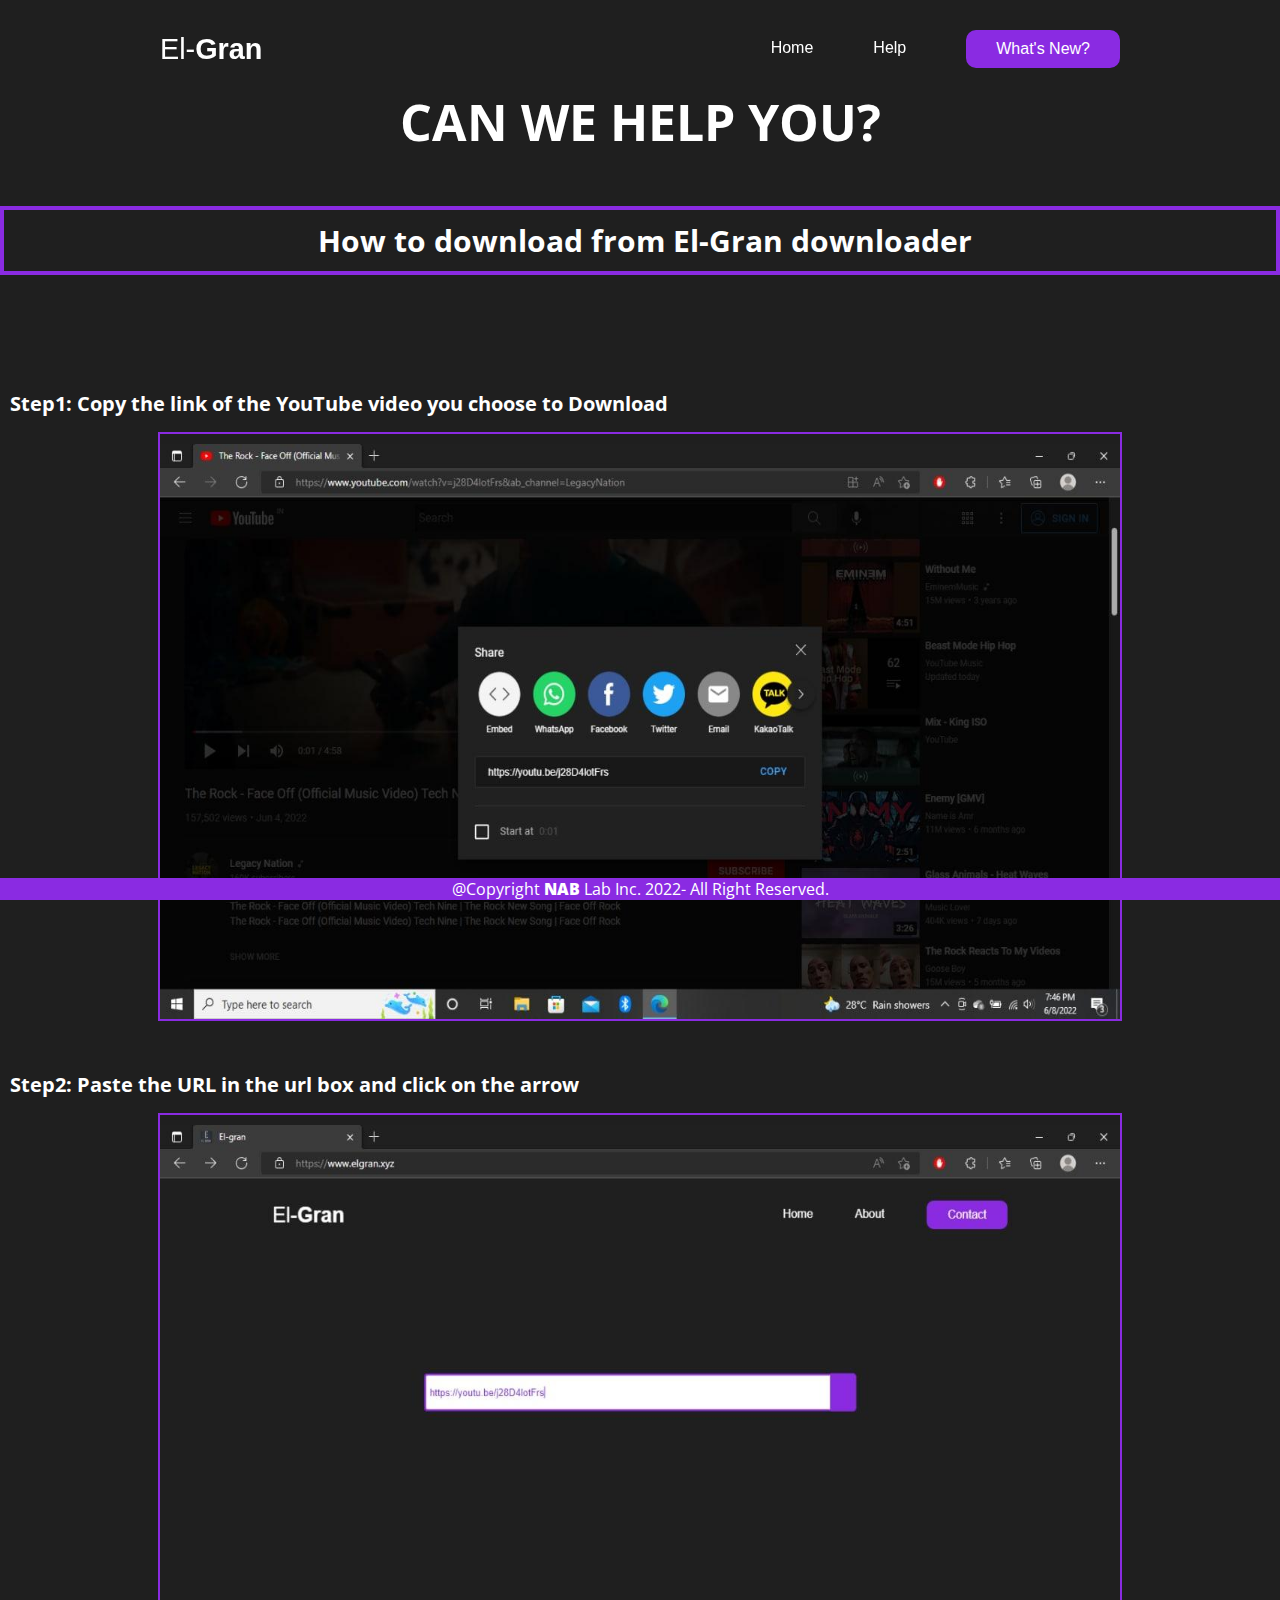
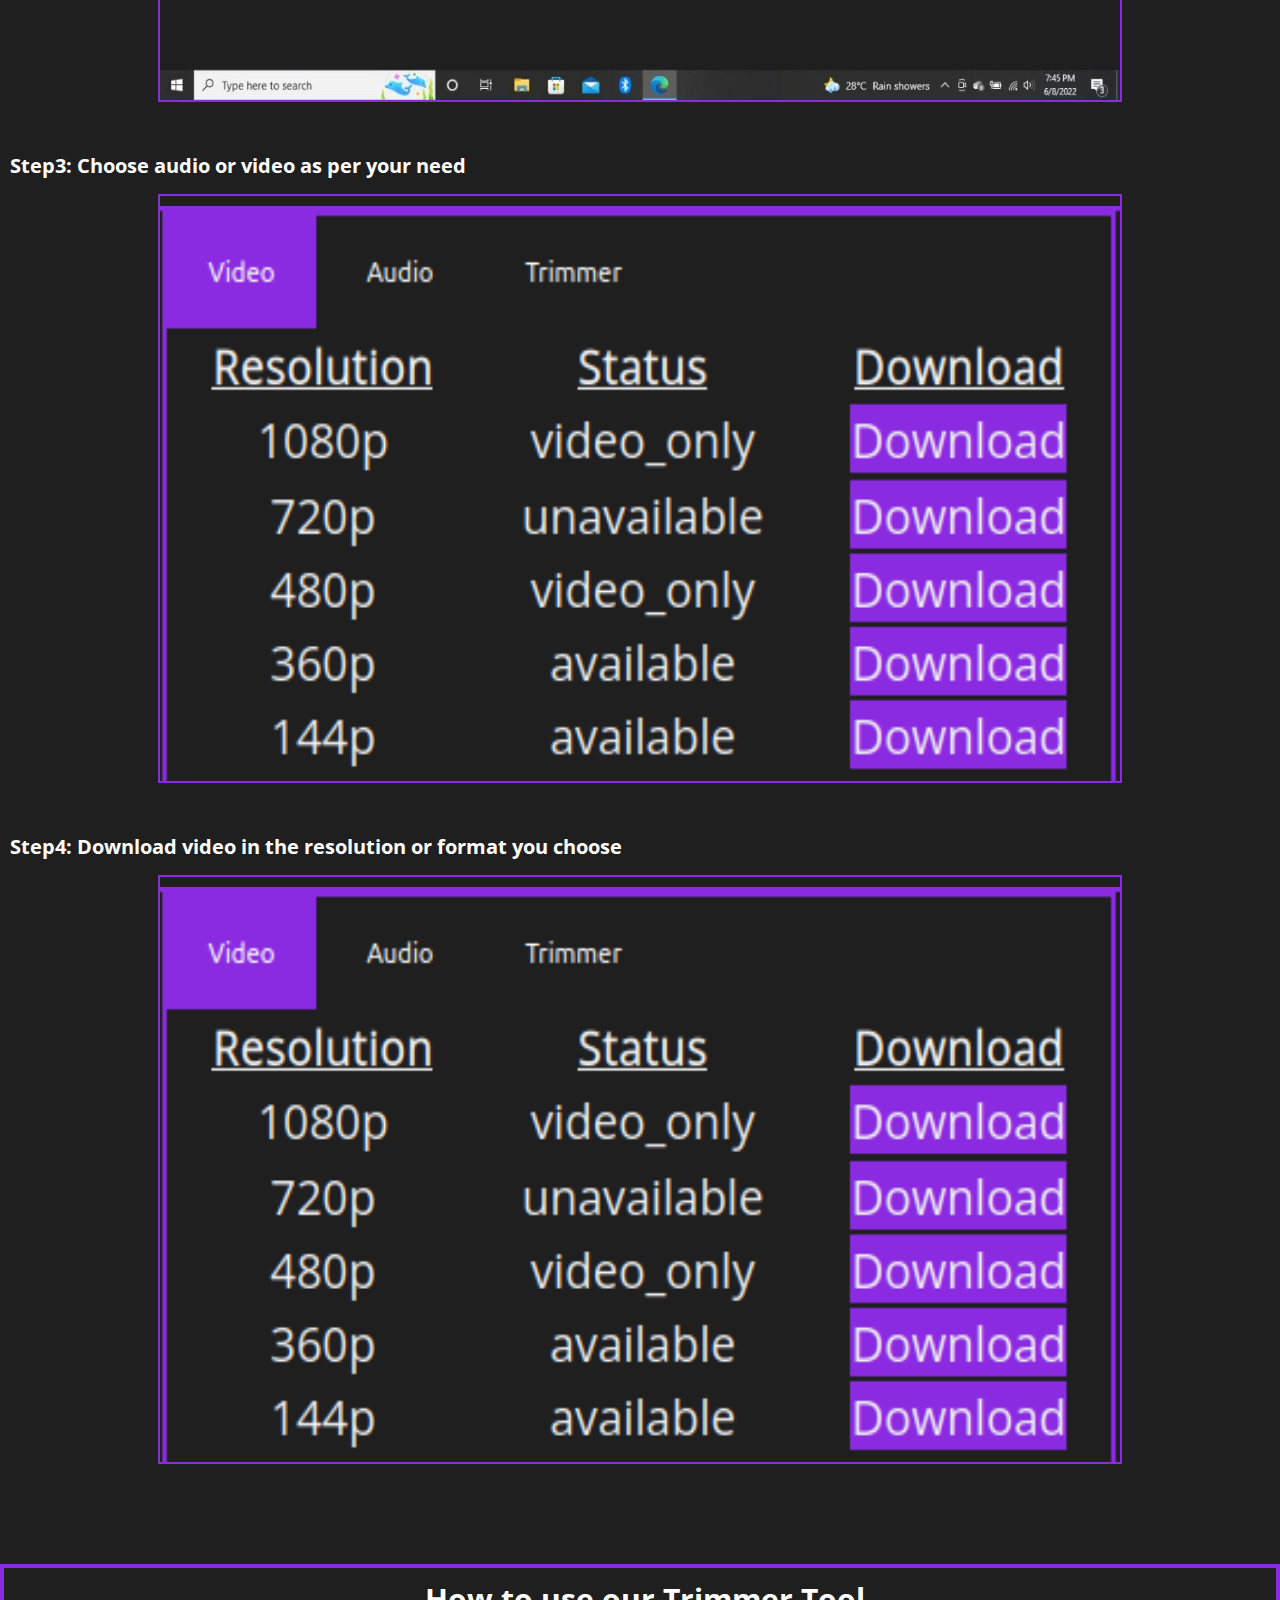
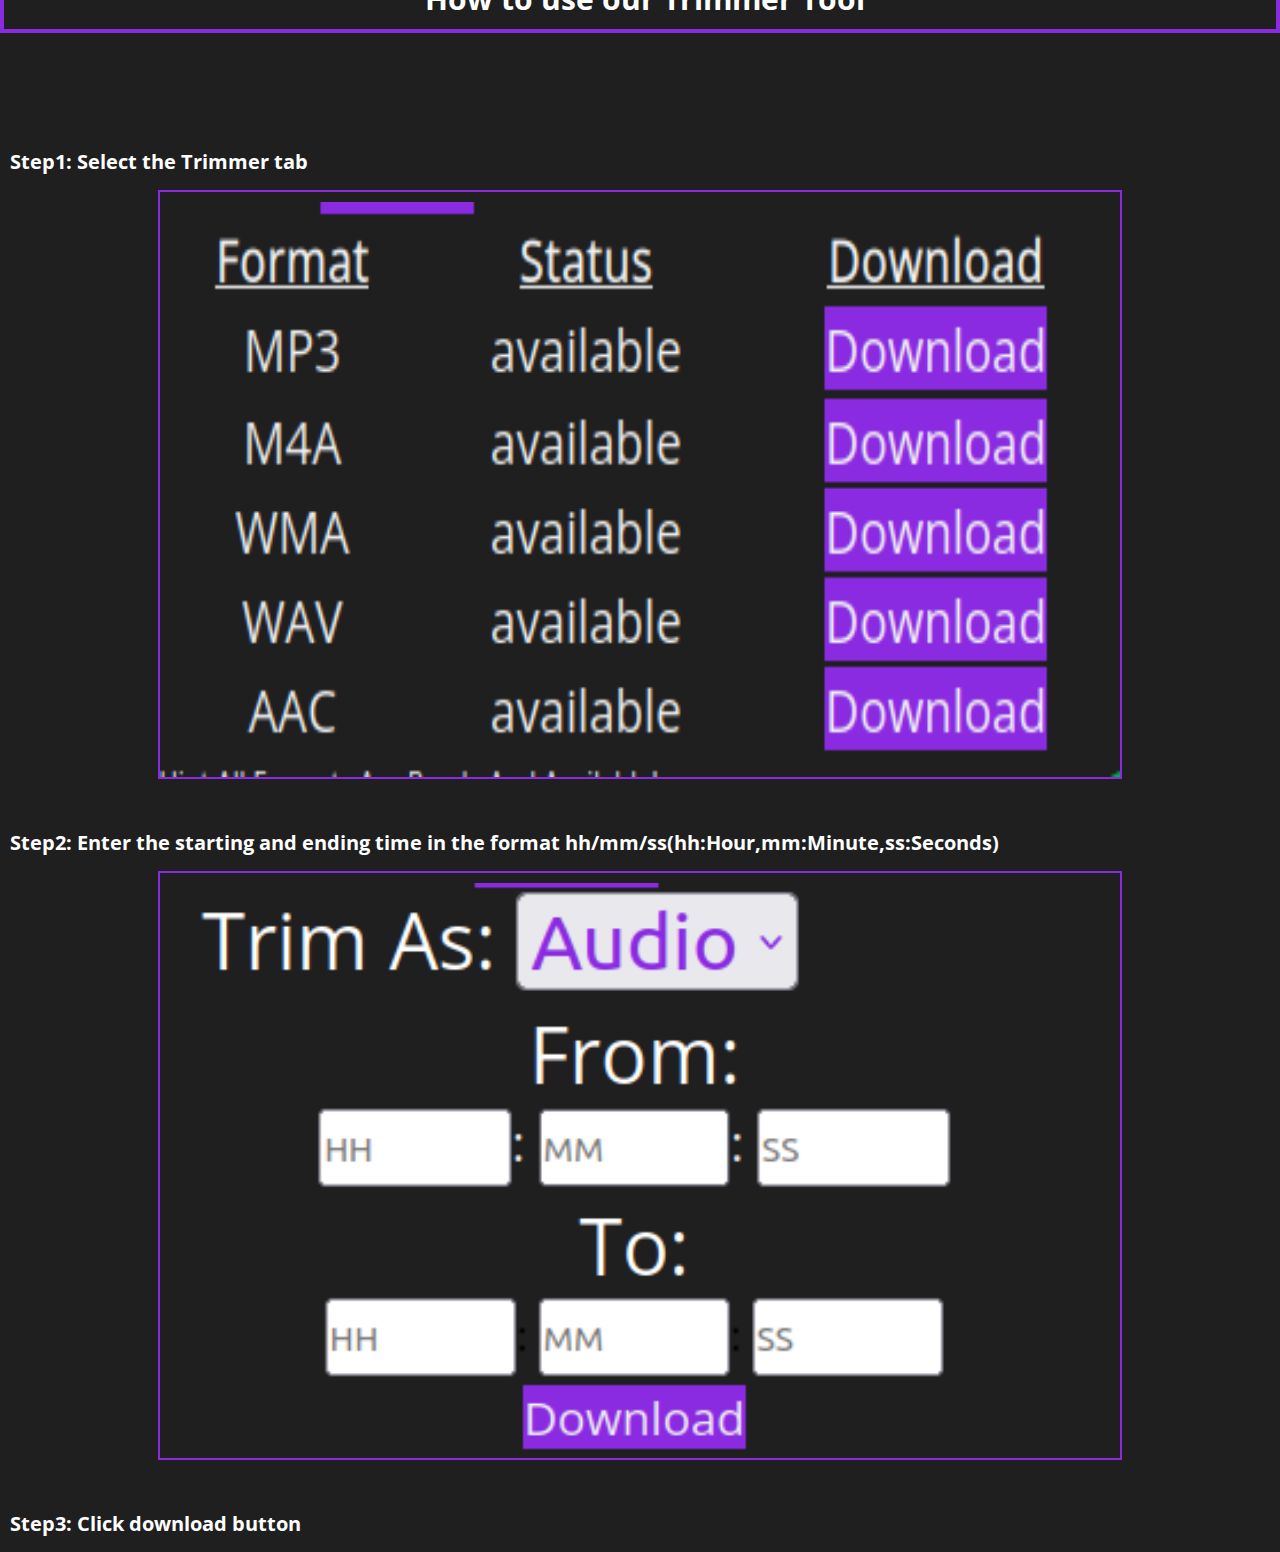
<file: templates/help_us.html>
<html>
<head>
	<meta charset="UTF-8">
		<meta name="viewport" content="width=device-width, initial-scale=1.0">
	<link rel="stylesheet" href="/static/css/style.css" type="text/css">
		<link rel="stylesheet" href="/static/css/index1.css">
		<script type="text/javascript">
            var Tawk_API=Tawk_API||{}, Tawk_LoadStart=new Date();
            (function(){
            var s1=document.createElement("script"),s0=document.getElementsByTagName("script")[0];
            s1.async=true;
            s1.src='https://embed.tawk.to/62921cd1b0d10b6f3e747dde/1g45c155d';
            s1.charset='UTF-8';
            s1.setAttribute('crossorigin','*');
            s0.parentNode.insertBefore(s1,s0);
            })();
         </script>
<style>
h1 {
	color: white;
	font-size: 50px;
	text-align: center;
	font-family: 'Open Sans', sans-serif;
}
h2 {
	color: white;
	font-size: 25px;
	padding-top: 10px;
	padding-left: 10px;
	padding-bottom: 10px;
	font-family: 'Open Sans', sans-serif;
	text-align:center;
	font-size:30px;
	border:4px solid blueviolet;
}
h3 {
	color: white;
	font-size: 20px;
	padding-top: 50px;
	padding-left: 10px;
	padding-bottom: 15px;
	font-family: 'Open Sans', sans-serif;
}
.center {
  display: block;
  margin-left: auto;
  margin-right: auto;
  width: 75%;
}

.footer {
  position: fixed;
  left: 0;
  bottom: 0;
  width: 100%;
  background-color: blueviolet;
  color: white;
  text-align: center;
}
img {
	border: 2px solid blueviolet;
	padding-top: 10px;
}

@import url('https://fonts.googleapis.com/css2?family=Open+Sans:wght@300&display=swap');
</style>
<title>El-Gran:Help</title>
</head>
<body bgcolor="#1f1f1f">
	  <div class="ashish">
  </div>
	<main>

			<nav class="container">
				<input id="nav-toggle" type="checkbox" />
				<div class="logo"><a class="logo-text" href="/">El-<strong>Gran</strong></a>
				</div>
				<ul class="links">
					<li class="list">
						<a href="/">Home</a>
						<div class="home_underline"></div>
					</li>
					<li class="list">
						<a href="/help">Help</a>
						<div class="home_underline"></div>
					</li>
					<a href="/whatsnew" class="but-blue">What's New?</a>
				</ul>
				<label for="nav-toggle" class="icon-burger">
					<div class="line"></div>
					<div class="line"></div>
					<div class="line"></div>
				</label>
			</nav>
	<br>
	<br>
	<br>
<br>
	<h1 style="padding-bottom:50px">CAN WE HELP YOU?</h1>
	<h2>How to download from El-Gran downloader</h2>
	<h3 style ="padding-top: 50px;">  </h3>
	<h3>Step1:	Copy the link of the YouTube video you choose to Download</h3>
	<img src="/static/images/img1.jpg" alt="copy url" width="1100" height="575" class="center" style="">
	
	<h3>Step2:	Paste the URL in the url box and click on the arrow</h3>
	<img src="/static/images/img2.jpg" alt="paste url" width="1100" height="575" class="center">
	
	<h3>Step3:	Choose audio or video as per your need</h3>
	<img src="/static/images/img3.png" alt="" width="1100" height="575" class="center">
	
	<h3>Step4:	Download video in the resolution or format you choose</h3>
	<img src="/static/images/img3.png" alt="" width="1100" height="575" class="center">

	<h3 style="padding-bottom: 50px;">    </h3>
	
	<h2>How to use our Trimmer Tool</h2>
	<h3 style="padding-top: 50px;">  </h3>
	<h3>Step1:	Select the Trimmer tab</h3>
	<img src="/static/images/img4.png" alt="" width="1100" height="575" class="center">
	
	<h3>Step2:	Enter the starting and ending time in the format hh/mm/ss(hh:Hour,mm:Minute,ss:Seconds)</h3>
	<img src="/static/images/img5.png" alt="" width="1100" height="575" class="center">
	
	<h3>Step3:	Click download button</h3>
	<div class="footer">
@Copyright <a href="#"> <strong><strong>NAB</strong> </strong>Lab Inc. </a> 2022- All Right Reserved.   
</div>  
</body>
</html>
</file>
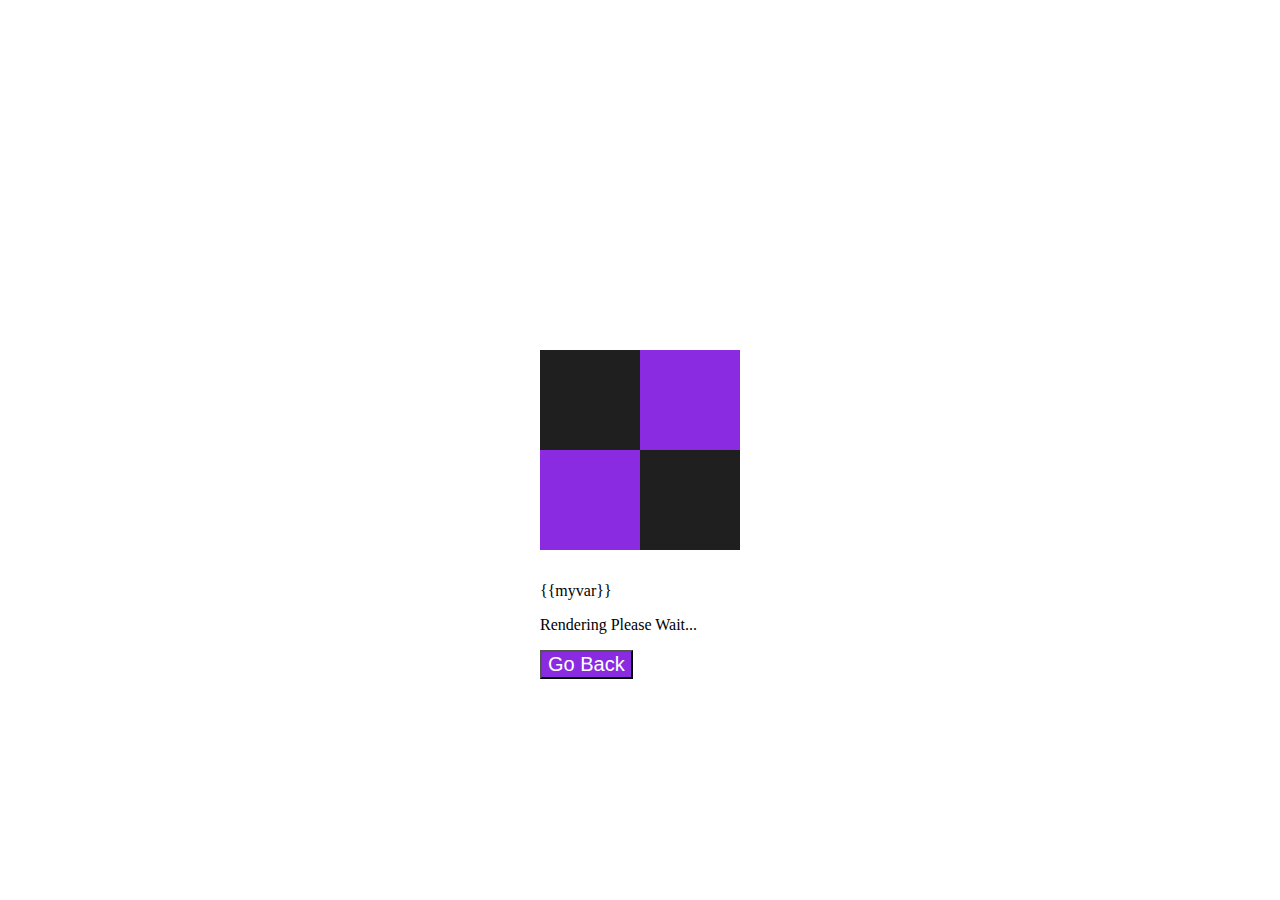
<file: templates/timeloader.html>
<!doctype html>
<html>
<head>
	<meta charset="UTF-8">
	<meta name="viewport" content="width=device-width, initial-scale=1.0">
 
   <script>

         setTimeout(myURL, 5000);
         function myURL(){
            window.location= "getfile";   
         }
    </script>
    <style>

        body{
            background:#ffffff;

        }
        .container {
  position: absolute;
  width: 200px;
  height: 200px;
  top: 0;
  bottom: 0;
  left: 0;
  right: 0;
  margin: auto;
}

.item {
  width: 100px;
  height: 100px;
  position: absolute;
}

.item-1 {
  background-color: #1f1f1f;
  top: 0;
  left: 0;
  z-index: 1;
  animation: item-1_move 1.8s cubic-bezier(.6,.01,.4,1) infinite;
}

.item-2 {
  background-color: blueviolet;
  top: 0;
  right: 0;
  animation: item-2_move 1.8s cubic-bezier(.6,.01,.4,1) infinite;
}

.item-3 {
  background-color: #1f1f1f;
  bottom: 0;
  right: 0;
  z-index: 1;
  animation: item-3_move 1.8s cubic-bezier(.6,.01,.4,1) infinite;
}

.item-4 {
  background-color: blueviolet;
  bottom: 0;
  left: 0;
  animation: item-4_move 1.8s cubic-bezier(.6,.01,.4,1) infinite;
}

@keyframes item-1_move {
  0%, 100% {transform: translate(0, 0)} 
  25% {transform: translate(0, 100px)} 
  50% {transform: translate(100px, 100px)} 
  75% {transform: translate(100px, 0)} 
}

@keyframes item-2_move {
  0%, 100% {transform: translate(0, 0)} 
  25% {transform: translate(-100px, 0)} 
  50% {transform: translate(-100px, 100px)} 
  75% {transform: translate(0, 100px)} 
}

@keyframes item-3_move {
  0%, 100% {transform: translate(0, 0)} 
  25% {transform: translate(0, -100px)} 
  50% {transform: translate(-100px, -100px)} 
  75% {transform: translate(-100px, 0)} 
}

@keyframes item-4_move {
  0%, 100% {transform: translate(0, 0)} 
  25% {transform: translate(100px, 0)} 
  50% {transform: translate(100px, -100px)} 
  75% {transform: translate(0, -100px)} 
}
    </style>
<body style="background: #ffffff;">
<div class="container">
  <div class="item item-1"></div>
  <div class="item item-2"></div>
  <div class="item item-3"></div>
  <div class="item item-4"></div>
  <br>
  <br>
    <br>
  <br>
    <br>
  <br>

    <br>
  <br>
    <br>
  <br>
    <br>
  <br>
  <p id="box">{{myvar}}</p>  <p>Rendering Please Wait...<p>
    <button onclick="window.location='show'" style="color:white;background-color: blueviolet;font-size: 20px;">Go Back</button>
</div>
 
</body>
</html>
</file>
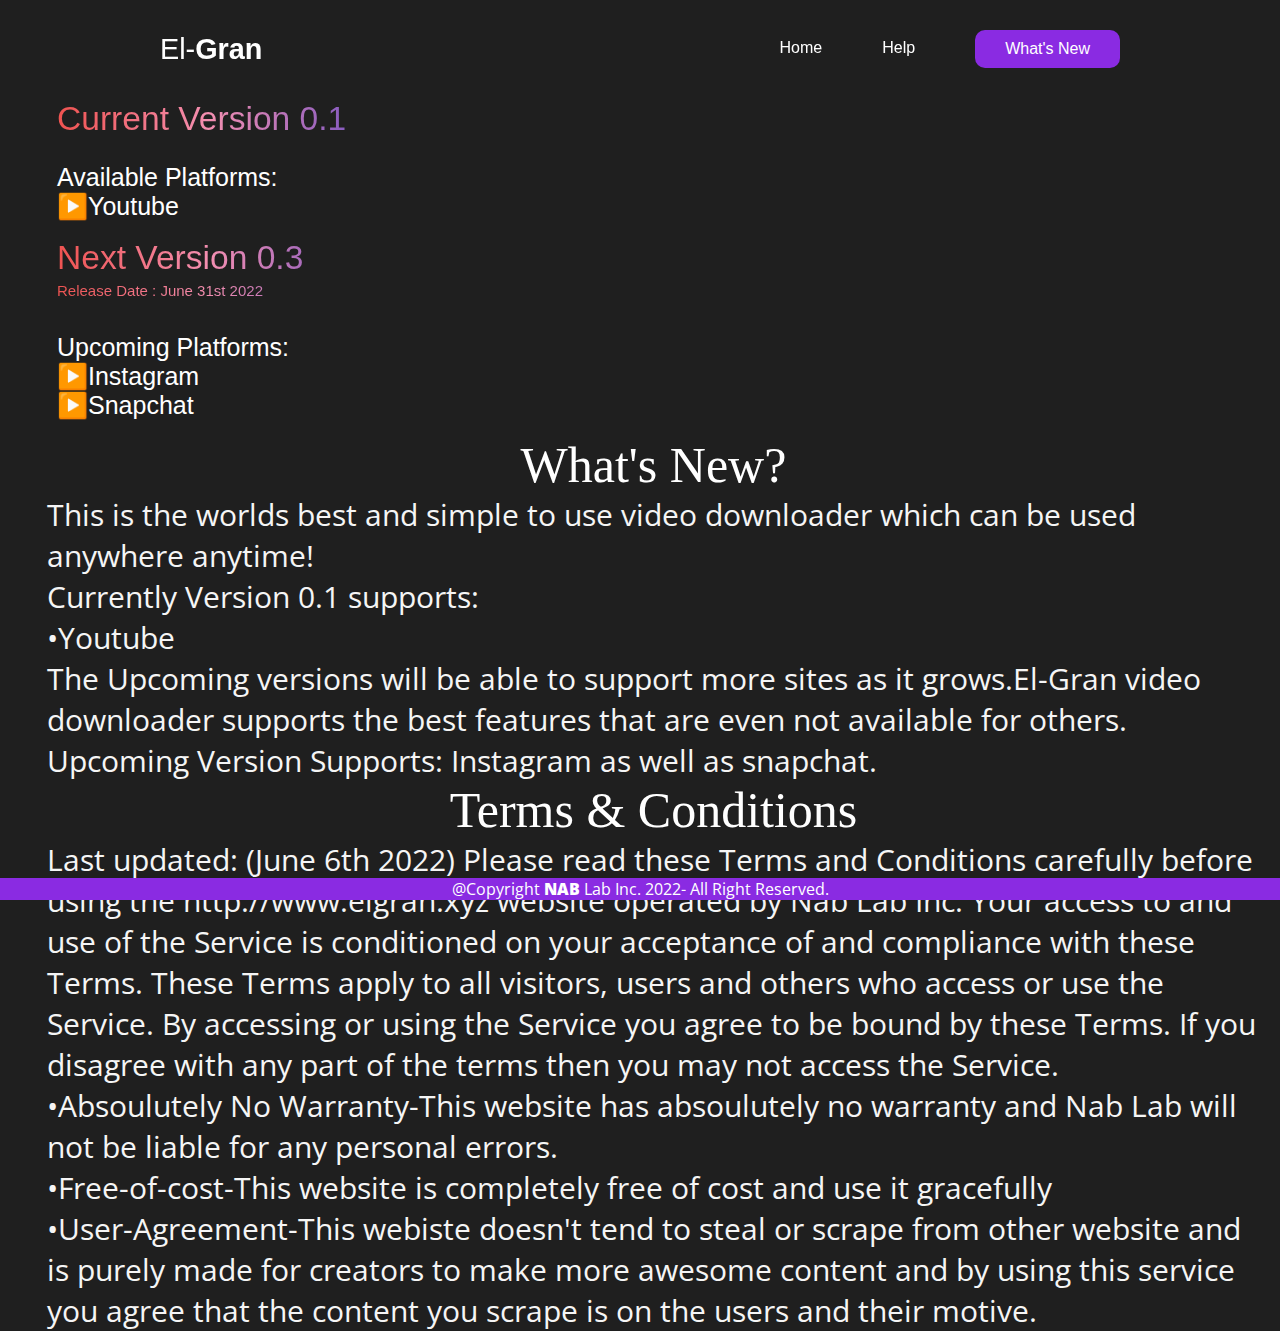
<file: templates/whatsnew.html>
<!doctype html>
<html>
	<head>

		<meta charset="UTF-8">
		<meta name="viewport" content="width=device-width, initial-scale=1.0">
		<title>El-gran</title>
		<link rel="stylesheet" href="/static/css/style.css" type="text/css">
		<link rel="stylesheet" href="/static/css/index1.css">
		<style>

.blinkdiv {
	font-size: 50px;
	color: white;
	font-size: 50px;
	text-align: center;
	font-family: Georgia ;
	  z-index: -1;

}   

			.h1 {
		  margin-top: 0px;
		  margin-bottom: 5px;
		  font-family: sans-serif;
		  font-size: 2.1rem;
		  background: linear-gradient(to right, #ef5350, #f48fb1, #7e57c2, #2196f3, #26c6da, #43a047, #eeff41, #f9a825, #ff5722);
		  top:100px;
		  left:10px;
		  position: relative;
		  -webkit-background-clip: text;
		  -webkit-text-fill-color: transparent;
		    z-index: -1;
			}
			.h2{
		  margin-top: 0px;
		  margin-bottom: 5px;
		  font-family: sans-serif;
		  font-size: 2.1rem;
		  background: linear-gradient(to right, #ef5350, #f48fb1, #7e57c2, #2196f3, #26c6da, #43a047, #eeff41, #f9a825, #ff5722);
		  top:100px;
		  left: 10px;
		  position: relative;
		  -webkit-background-clip: text;
		  -webkit-text-fill-color: transparent; 
		   z-index: -1;
			}
			.h3{
		  margin-top: 0px;
		  margin-bottom: 5px;
		  font-family: sans-serif;
		  font-size: 2.1rem;
		  background: linear-gradient(to right, #ef5350, #f48fb1, #7e57c2, #2196f3, #26c6da, #43a047, #eeff41, #f9a825, #ff5722);
		  top:100px;
		  left: -10px;
		  position: relative;
		  -webkit-background-clip: text;
		  -webkit-text-fill-color: transparent;
		    z-index: -1;
			}
			.se{
				color:white;font-family: sans-serif;font-size: 25px;position: relative;top:100px;left:10px;
				  z-index: -1;


			}
			.main{
				position: relative;
				font-family: inherit;
				font-size: 30px;
				color: whitesmoke;
				 text-align-last: left;
				   z-index: -1;

			}
			.test2 {
			  font-family: "Trebuchet MS", sans-serif;
			  font-size: 5em;
			  letter-spacing: -2px;
			  border-bottom: 2px solid black;
			  text-transform: uppercase;
			    z-index: -1;
			 }
			 .this{
			 	margin-right: 20px;
			 	margin-left: 47px;
			 	  z-index: -1;
			 }

			.footer {
  position: fixed;
  left: 0;
  bottom: 0;
  width: 100%;
  background-color: blueviolet;
  color: white;
  text-align: center;
}

			body{
	overflow: auto;
}
		</style>
	</head>
	<body style="overflow:scroll;">
		  <div class="ashish">
		  </div>
		<main>
			<nav class="container">
					<input id="nav-toggle" type="checkbox" />
					<div class="logo"><a class="logo-text" href="/">El-<strong>Gran</strong></a>
					</div>
					<ul class="links">
						<li class="list">
							<a href="/">Home</a>
							<div class="home_underline"></div>
						</li>
						<li class="list">
							<a href="/help">Help</a>
							<div class="home_underline"></div>
						</li>
						<button class="but-blue">What's New</button>
					</ul>
					<label for="nav-toggle" class="icon-burger">
						<div class="line"></div>
						<div class="line"></div>
						<div class="line"></div>
					</label>
				</nav>
				<div class="this">
					<p class="h1">Current Version 0.1</p>
					<p style="color:white;font-family: sans-serif;font-size: 25px;position: relative;top:120px;left:10px;  z-index: -1;">Available Platforms:<br>▶️Youtube</p>
					<p class="h2"><br>Next Version 0.3</p>
					<p class="h3" style="font-size: 15px;left:10px">Release Date : June 31st 2022</p>
					<p class="se"><br>Upcoming Platforms:<br>▶️Instagram
						<br>▶️Snapchat<br><br><br><br><br></p>
						<p class="blinkdiv">What's New?</p>
						<p class="main">
					 This is the worlds best and simple to use video downloader which can be used anywhere anytime!<br>Currently Version 0.1 supports:<br>•Youtube<br>The Upcoming versions will be able to support more sites as it grows.El-Gran video downloader supports the best features that are even not available for others.<br>Upcoming Version Supports: Instagram as well as snapchat.</p>
					 <p class="blinkdiv">Terms & Conditions<p>
					 	<p class="main">Last updated: (June 6th 2022)

		Please read these Terms and Conditions carefully before using the http://www.elgran.xyz website operated by Nab Lab Inc. 

		Your access to and use of the Service is conditioned on your acceptance of and compliance with these Terms. These Terms apply to all visitors, users and others who access or use the Service.

		By accessing or using the Service you agree to be bound by these Terms. If you disagree with any part of the terms then you may not access the Service.
		<br>
		•Absoulutely No Warranty-This website has absoulutely no warranty and Nab Lab will not be liable for any personal errors.<br>
		•Free-of-cost-This website is completely free of cost and use it gracefully
		<br>
		•User-Agreement-This webiste doesn't tend to steal or scrape from other website and is purely made for creators to make more awesome content and by using this service you agree that the content you scrape is on the users and their motive.
		<p>

		</div>
		<div class="footer">
@Copyright <a href="#"> <strong><strong>NAB</strong> </strong>Lab Inc. </a> 2022- All Right Reserved.   
</div>  
</body>
</file>
<file: static/css/style.css>
.tab-wrap {
    overflow: scroll;
  	-webkit-transition: 0.3s box-shadow ease;
  	transition: 0.3s box-shadow ease;
  	border-radius: 6px;
  	display: -webkit-box;
  	display: -ms-flexbox;
  	display: flex;
  	-ms-flex-wrap: wrap;
   flex-wrap: wrap;
  	position: relative;
  	list-style: none;
  	background-color: #ffffff;
  	margin: auto;
  	box-shadow: 0 1px 3px rgba(0, 0, 0, 0.12), 0 1px 2px rgba(0, 0, 0, 0.24);
}
.tab + label {
  	box-shadow: 0 -1px 0 #eee inset;
  	border-radius: 6px 6px 0 0;
  	cursor: pointer;
  	display: block;
  	text-decoration: none;
  	color: #333;
  	-webkit-box-flex: 3;
   -ms-flex-positive: 3;
   flex-grow: 3;
  	text-align: center;
  	background-color: #f2f2f2;
  	-webkit-user-select: none;
  	-moz-user-select: none;
   -ms-user-select: none;
   user-select: none;
  	text-align: center;
  	-webkit-transition: 0.3s background-color ease, 0.3s box-shadow ease;
  	transition: 0.3s background-color ease, 0.3s box-shadow ease;
  	height: 50px;
  	box-sizing: border-box;
  	padding: 15px;
}
.tab__content {
  	padding: 10px 25px;
  	background-color: transparent;
  	position: relative;
  	width: 100%;
  	z-index: -1;
  	opacity: 0;
  	left: 0;
  	-webkit-transform: translateY(-3px);
   transform: translateY(-3px);
  	border-radius: 6px;
}  
.tab:checked:nth-of-type(1) ~ .tab__content:nth-of-type(1) {
  	opacity: 1;
  	-webkit-transition: 0.5s opacity ease-in, 0.8s -webkit-transform ease;
  	transition: 0.5s opacity ease-in, 0.8s -webkit-transform ease;
  	transition: 0.5s opacity ease-in, 0.8s transform ease;
  	transition: 0.5s opacity ease-in, 0.8s transform ease, 0.8s -webkit-transform ease;
  	position: relative;
  	top: 0;
  	z-index: 100;
  	-webkit-transform: translateY(0px);
   transform: translateY(0px);
  	text-shadow: 0 0 0;
}
.tab:checked:nth-of-type(2) ~ .tab__content:nth-of-type(2) {
  	opacity: 1;
  	-webkit-transition: 0.5s opacity ease-in, 0.8s -webkit-transform ease;
  	transition: 0.5s opacity ease-in, 0.8s -webkit-transform ease;
  	transition: 0.5s opacity ease-in, 0.8s transform ease;
  	transition: 0.5s opacity ease-in, 0.8s transform ease, 0.8s -webkit-transform ease;
  	position: relative;
  	top: 0;
  	z-index: 100;
  	-webkit-transform: translateY(0px);
   transform: translateY(0px);
  	text-shadow: 0 0 0;
}
.tab:checked:nth-of-type(3) ~ .tab__content:nth-of-type(3) {
  	opacity: 1;
  	-webkit-transition: 0.5s opacity ease-in, 0.8s -webkit-transform ease;
  	transition: 0.5s opacity ease-in, 0.8s -webkit-transform ease;
  	transition: 0.5s opacity ease-in, 0.8s transform ease;
  	transition: 0.5s opacity ease-in, 0.8s transform ease, 0.8s -webkit-transform ease;
  	position: relative;
  	top: 0;
  	z-index: 100;
  	-webkit-transform: translateY(0px);
   transform: translateY(0px);
  	text-shadow: 0 0 0;
}
table {
  font-family: arial, sans-serif;
  border-collapse: collapse;
  width: 100%;
}

td, th {
  border: 1px solid #dddddd;
  text-align: left;
  padding: 8px;
}

tr:nth-child(even) {
  background-color: #dddddd;
}

.contentframe{
    /* left:294px */ // REMOVE
    width: 20vw;
    bottom: 50%;
    margin-left:auto;
    margin-right:auto;
    z-index: 1;
}
 @media screen and (max-width: 1024px) {
    .contentframe {
    width: 5vw;
    margin-left:auto;
    margin-right:auto;
    }
  }
</file>
<file: static/css/index1.css>
@import url(https://fonts.googleapis.com/css?family=Open+Sans);

body{
  background: #f2f2f2;
  font-family: 'Open Sans', sans-serif;
}

}
.search {
  width: 100%;
  position: relative;
  display: flex;
}



.searchTerm {
  width: 100%;
  border: 3px solid blueviolet;
  border-right: none;
  padding: 5px;
  height: 35px;
  border-radius: 5px 0 0 5px;
  outline: none;
  color: #9DBFAF;
}

.searchTerm:focus{
  color: blueviolet;
}

.searchButton {
  width: 40px;
  height: 51px;
  border: 1px solid blueviolet;
  background: blueviolet;
  text-align: center;
  color: #fff;
  border-radius: 0 5px 5px 0;
  cursor: pointer;
  font-size: 10px;
}

.wrap{
  width: 45%;
  position: absolute;
  top: 60%;
  left: 50%;
  right: 50%;
  transform: translate(-50%, -50%);
}
@media screen and (max-width: 768px) {
  .wrap{
    width: 80%;
    position: absolute;
    top: 50%;
    right: 50%;
    left: 50%;
    transform: translate(-50%, -50%);
  }
}

a {
    text-decoration: none;
    color: white;
}

* {
    margin: 0;
    padding: 0;
  }
  
  body {
    background-color: rgb(31, 31, 31);
  }
  
  .container {
    position: fixed;
    top: 0px;
    left: 0px;
    right: 0px;
    display: flex;
    margin: 30px 160px 30px 160px;
    justify-content: space-between;
    align-items: center;
  }
  @media screen and (max-width: 1024px) {
  
    .container {
      position: fixed;
      top: 0px;
      left: 0px;
      right: 0px;
      display: flex;
      margin: 30px 80px 30px 80px;
      justify-content: space-between;
      align-items: center;
      overflow-x: hidden;
      z-index: 1;

    }
  }
  
  nav {
    font-family: Arial, Helvetica, sans-serif;
    font-size: 1rem;
    color: white;
  }
  
.ashish {
  top: 0%;
  display: flex;
  position: fixed;
  padding: 40px;
  background-color: #1f1f1f;
  height: 1px;
  width: 100%;

}

@media (min-width: 992px) {   
}
  nav .logo {
    font-size: 1.8rem;
    z-index: 9;
    text-decoration: none;
  }
  
  nav .links {
    display: flex;
    gap: 60px;
    list-style: none;
    justify-content: center;
    align-items: center;
  }
  
  nav .links a {
    color: white;
    text-decoration: none;
    cursor: pointer;
    font-weight: 400;
  }
  
  nav li {
    overflow: hidden;
    transition: 0.5s cubic-bezier(0.97, 0.02, 0.44, 0.99);
  }
  
  .home_underline {
    transform: translateX(-70px);
    width: auto;
    height: 2px;
    background-color: white;
    transition: 0.5s cubic-bezier(0.97, 0.02, 0.44, 0.99);
  }
  
  .list:hover > .home_underline {
    transform: translatex(0px);
  }
  
  .but-blue {
    border: none;
    font-family: Arial, Helvetica, sans-serif;
    font-size: 1rem;
    color: white;
    background-color: blueviolet;
    border-radius: 10px;
    padding: 10px 30px 10px 30px;
    position: relative;
    /* overflow: hidden; */
  }
  
  
  .but-blue:hover::before {
    transform: skewX(40deg) translateX(100px);
    animation: btnshine 1s cubic-bezier(0.97, 0.02, 0.44, 0.99) infinite;
  }
  @keyframes btnshine {
    from {
      transform: skewX(40deg) translateX(-90px);
    }
    to {
      transform: skewX(40deg) translateX(100px);
    }
  }
  
  #nav-toggle {
    position: absolute;
    display: none;
  }
  
  nav .icon-burger {
    position: absolute;
    right: 5%;
    display: none;
  }
  
  nav .icon-burger .line {
    width: 30px;
    height: 4px;
    background-color: white;
    margin: 5px;
    border-radius: 5px;
  }
  
  @media screen and (max-width: 768px) {
  
    nav .logo {
      z-index: 99;
    }
    .container {
      margin: 30px 10px 30px 30px;
    }
    nav .links {
      float: none;
      position: fixed;
      top: 0;
      left: 100%;
      right: 0;
      bottom: 0;
      z-index: 9;
      width: auto;
      height: auto;
      flex-direction: column;
      align-items: flex-start;
      padding: 0px 0px 0px 60px;
      background-color: rgba(0, 0, 0, 0.568);
      backdrop-filter: blur(20px);
      overflow: hidden;
      transition: 0.5s cubic-bezier(0.97, 0.02, 0.44, 0.99);
    }
    .home_underline {
      display: none;
    }
    .but-blue {
      border: none;
      font-family: Arial, Helvetica, sans-serif;
      font-size: 50px;
      color: white;
      background-color: blueviolet;
      width: 165px;
      border-radius: 75px;

    }
  
    nav .links a {
      font-family: Arial, Helvetica, sans-serif;
      text-transform: uppercase;
      font-size: 3rem;
      color: white;
      font-weight: 600;
      /* font-size: 2rem; */
    }
    nav .icon-burger {
      z-index: 9;
      display: block;
      caret-color: transparent;
    }
    nav :checked ~ .links {
      left: 0;
    }
    nav .icon-burger .line {
      transition: 0.3s cubic-bezier(0.97, 0.02, 0.44, 0.99);
    }
    nav :checked ~ .icon-burger .line:nth-child(1) {
      transform: translateY(9px) rotate(50deg);
    }
    nav :checked ~ .icon-burger .line:nth-child(2) {
      transform: translateX(10px);
      opacity: 0;
    }
    nav :checked ~ .icon-burger .line:nth-child(3) {
      transform: translateY(-9px) rotate(-50deg);
    }
  }
  
  /* ----------header---------------- */
  
  .header {
    display: flex;
    flex-direction: column;
  }
  .header img {
    width: 100%;
  }
  
  img:nth-child(2) {
    opacity: 1;
  }
  
  .message {
    text-align: center;
    margin: 20px;
    color: white;
  }
</file>
